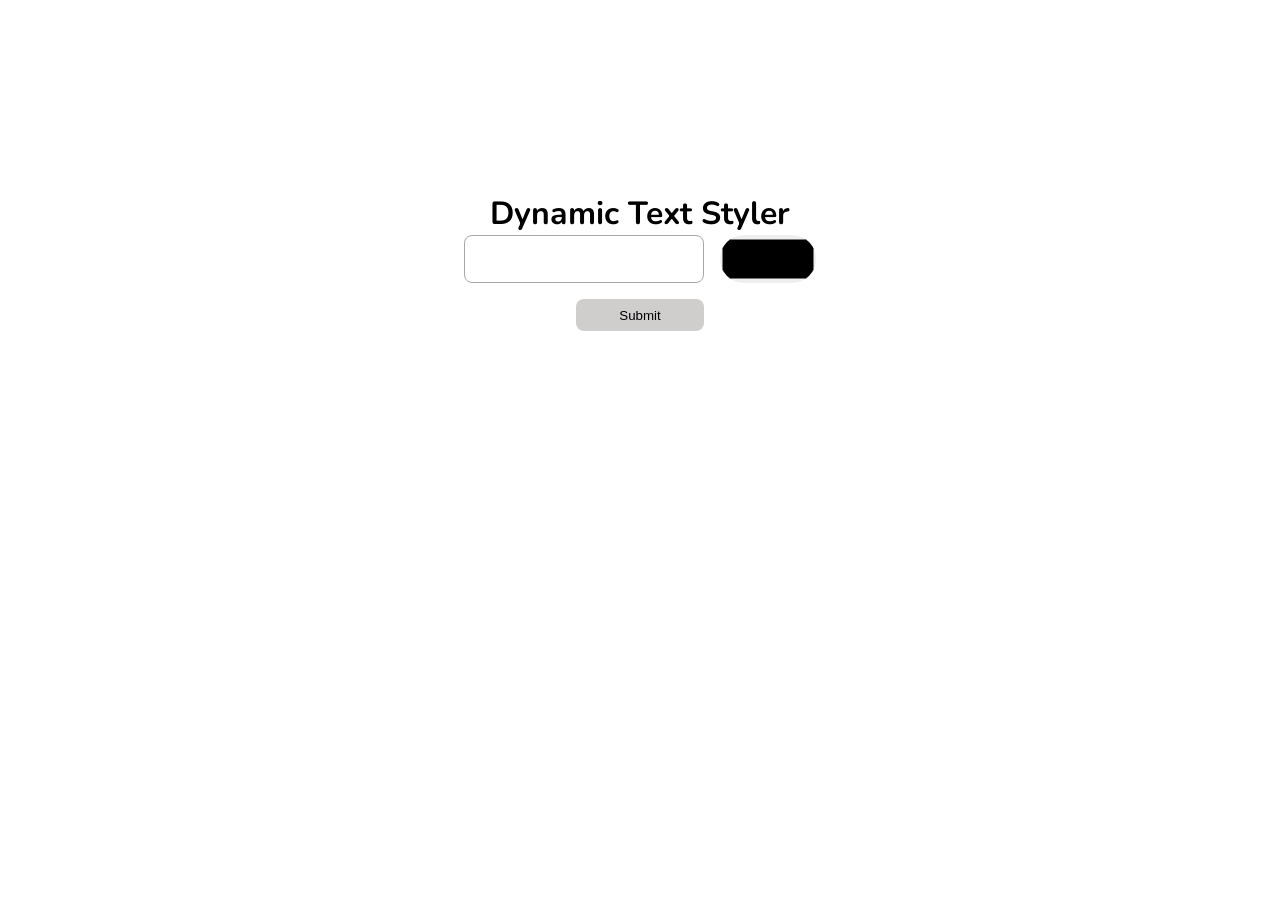
<file: index.html>
<!doctype html>
<html lang="en">
  <head>
    <meta charset="UTF-8" />
    <meta name="viewport" content="width=device-width, initial-scale=1.0" />
    <link rel="stylesheet" href="./style.css" />
    <title>Document</title>
  </head>
  <body>
    <h1>Dynamic Text Styler</h1>
    <form>
      <div class="inp">
        <input type="text" name="" id="textInp" />
        <input type="color" name="" id="colInp" />
      </div>
      <button>Submit</button>
    </form>
    <div id="result">
      <h2>
        <ol id="resultUl"></ol>
      </h2>
    </div>
  </body>
  <script src="./app.js"></script>
</html>
</file>
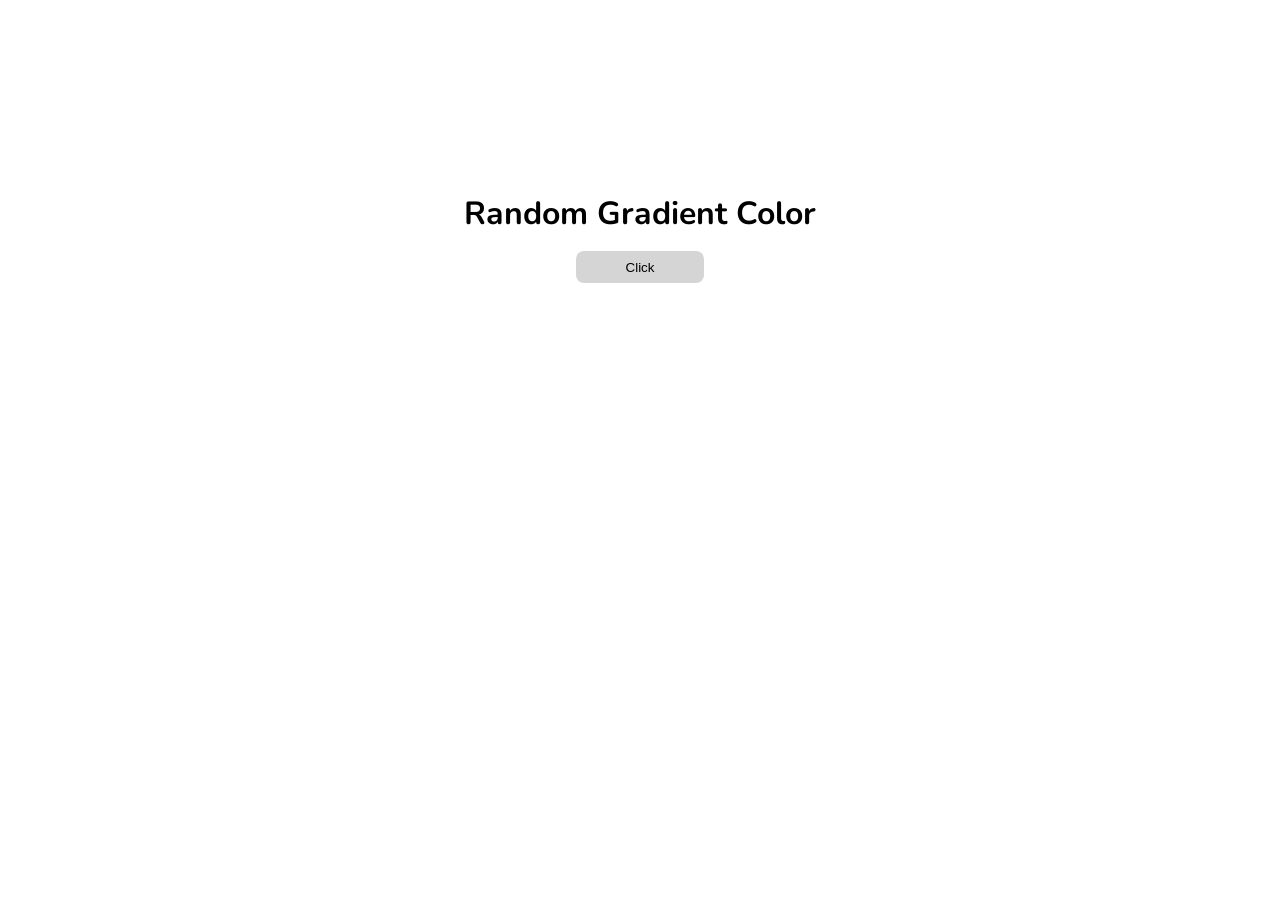
<file: RandomGradient/index.html>
<!doctype html>
<html lang="en">
  <head>
    <meta charset="UTF-8" />
    <meta name="viewport" content="width=device-width, initial-scale=1.0" />
    <link rel="stylesheet" href="./style.css" />
    <title>Document</title>
  </head>
  <body>
    <h1>Random Gradient Color</h1>
    <div>
      <button>Click</button>
    </div>
  </body>
  <script src="./app.js"></script>
</html>
</file>
<file: style.css>
@import url(https://fonts.googleapis.com/css2?family=Nunito:wght@100;200;300;400;500;600;800;900&display=swap);

* {
  margin: 0;
  padding: 0;
  box-sizing: border-box;
}

body {
  font-family: "Nunito", sans-serif;
}

h1 {
  display: flex;
  justify-content: center;
  align-items: center;
  margin-top: 12rem;
}

form {
  display: flex;
  justify-content: center;
  align-items: center;
  flex-direction: column;
  gap: 1rem;
}

.inp {
  display: inherit;
  flex-direction: row;
  gap: 1rem;
}

#textInp {
  width: 15rem;
  height: 3rem;
  border: 1px solid rgb(169, 167, 167);
  border-radius: 8px;
  outline: none;
  font-size: 1.5rem;
  padding: 0.5rem;
}

#colInp {
  width: 6rem;
  height: 3rem;
  border: none;
  border-radius: 5rem;
}

button {
  width: 8rem;
  height: 2rem;
  border: none;
  border-radius: 8px;
  cursor: pointer;
  background-color: rgb(208, 205, 205);
  transition: all 0.4s ease;
}

button:hover {
  background-color: rgb(186, 183, 183);
}

#result {
  display: flex;
  justify-content: center;
  align-items: center;
  flex-direction: column;
  width: 100%;
  max-width: 15rem;
  margin: 2, 0rem;
  padding: 0, 1rem;
}

h2 {
  width: 100%;
  height: auto;
  overflow-wrap: break-word;
  text-align: start;
  position: relative;
  left: 40rem;
}
</file>
<file: RandomGradient/style.css>
@import url(https://fonts.googleapis.com/css2?family=Nunito:wght@100;200;300;400;500;600;800;900&display=swap);

* {
  margin: 0;
  padding: 0;
  box-sizing: border-box;
}

body {
  font-family: "Nunito", sans-serif;
}

h1 {
  display: flex;
  justify-content: center;
  align-items: center;
  margin-top: 12rem;
}

div {
  display: flex;
  justify-content: center;
  align-items: center;
  padding-top: 1rem;
}

button {
  width: 8rem;
  height: 2rem;
  border: none;
  border-radius: 8px;
  cursor: pointer;
  background-color: rgb(213, 213, 213);
  transition: all 0.4s ease;
}

button:hover {
  background-color: rgb(175, 175, 175);
}
</file>
